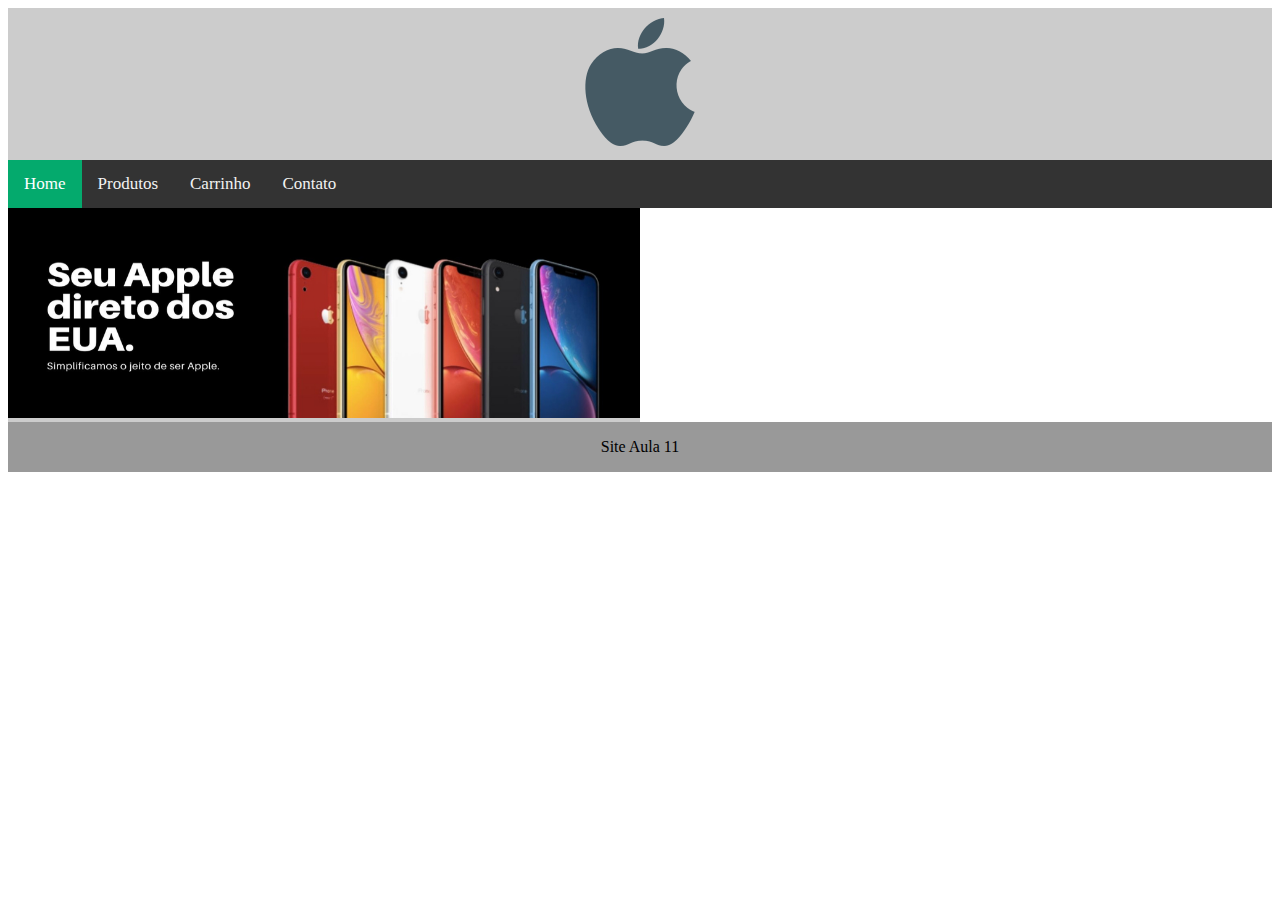
<file: index.html>
<!DOCTYPE html>
<html lang="pt-br">
<head>
    <meta charset="UTF-8">
    <meta http-equiv="X-UA-Compatible" content="IE=edge">
    <meta name="viewport" content="width=device-width, initial-scale=1.0">
    <link rel="stylesheet" href="https://cdnjs.cloudflare.com/ajax/libs/font-awesome/4.7.0/css/font-awesome.min.css">
    <link rel="stylesheet" href="css/style.css">
    <link rel="stylesheet" href="css/topnav.css">
    <script src="js/topnav.js"></script>
    <title>Site Aula 11</title>
</head>
<body>
    <div class="container">
        <div class="header">
            <center><a><img src="img/logo_apple.png"></a></center>
        </div>
        <div class="navbar">
            <div class="topnav" id="myTopnav">
                <a href="index.html" class="active">Home</a>
                <a href="produtos.html">Produtos</a>
                <a href="carrinho.html">Carrinho</a>
                <a href="contato.html">Contato</a>
                <a href="javascript:void(0);" class="icon" onclick="myFunction()">
                  <i class="fa fa-bars"></i>
                </a>
              </div>
        </div>
        <div class="content">
            <center><img src="img/banner_1.png" style="width: 100%; height: auto;"></center>
        </div>
        <div class="footer">
            <center><p>Site Aula 11</p></center>
        </div>
    </div>
</body>
</html>
</file>
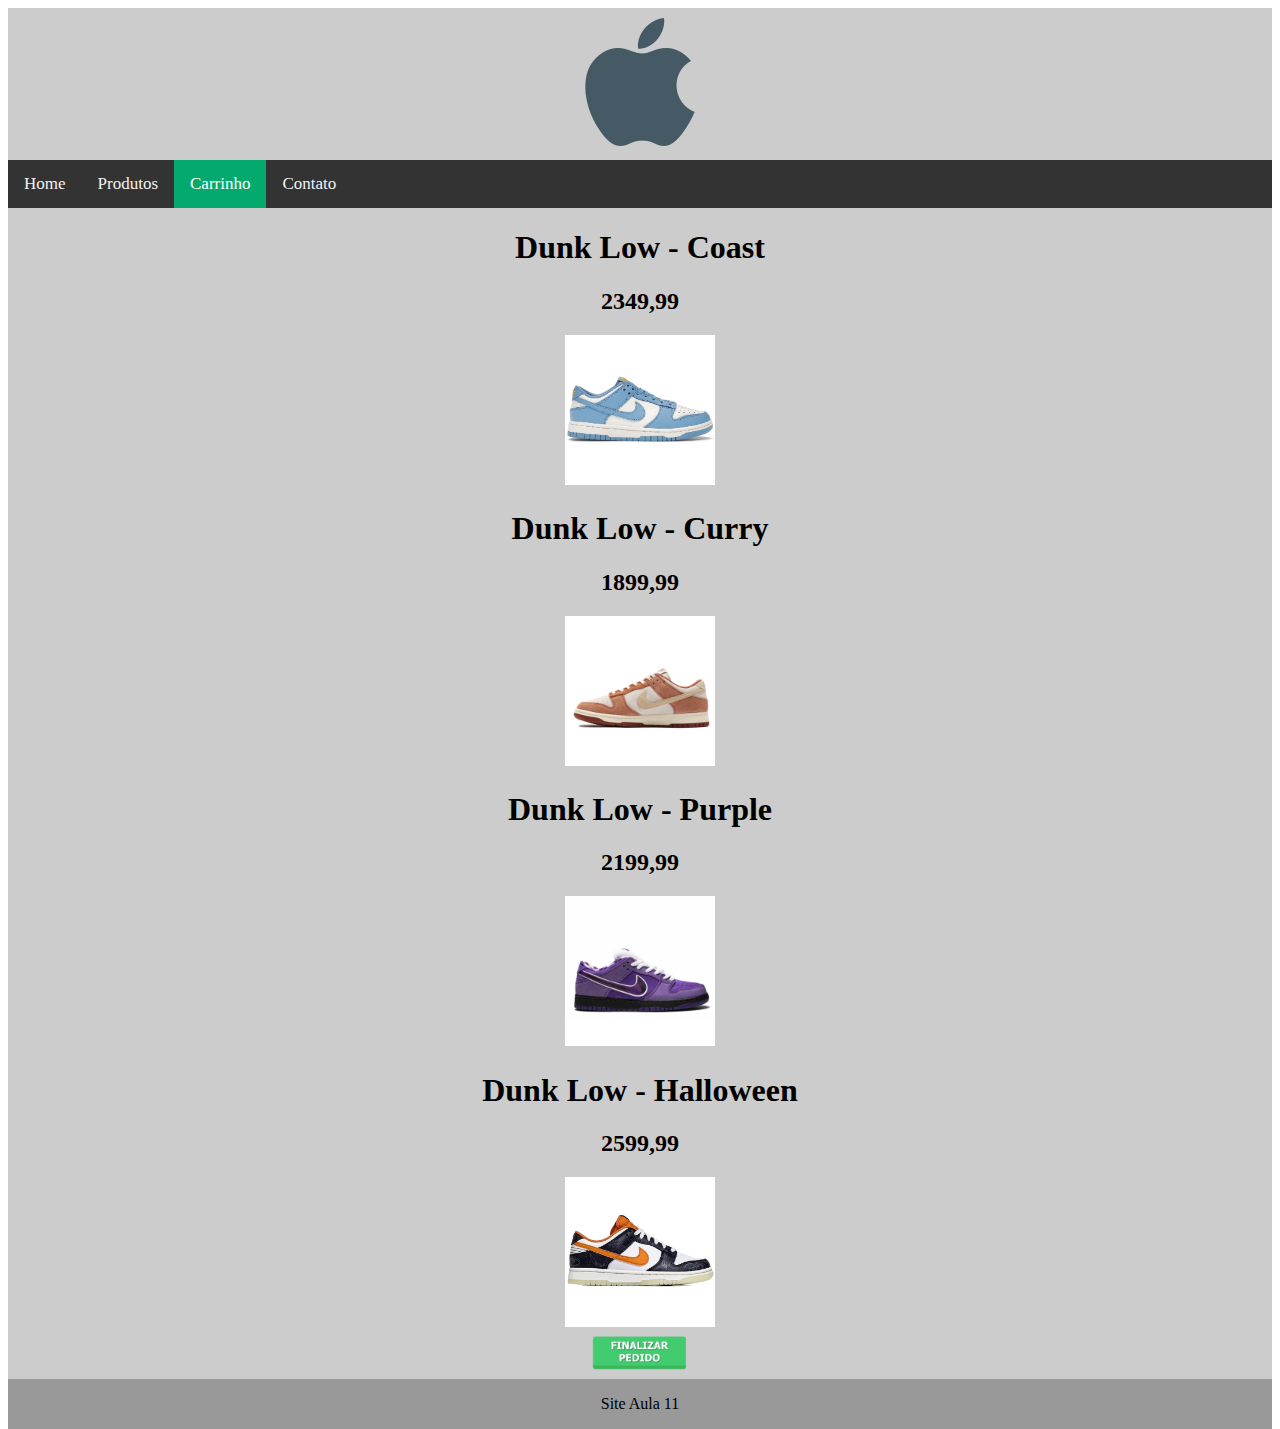
<file: carrinho.html>
<!DOCTYPE html>
<html lang="pt-br">
<head>
    <meta charset="UTF-8">
    <meta http-equiv="X-UA-Compatible" content="IE=edge">
    <meta name="viewport" content="width=device-width, initial-scale=1.0">
    <link rel="stylesheet" href="https://cdnjs.cloudflare.com/ajax/libs/font-awesome/4.7.0/css/font-awesome.min.css">
    <link rel="stylesheet" href="css/style.css">
    <link rel="stylesheet" href="css/topnav.css">
    <script src="js/topnav.js"></script>
    <title>Site Aula 11</title>
</head>
<body>
    <div class="container">
        <div class="header">
            <center><a href="index.html"><img src="img/logo_apple.png"></a></center>
        </div>
        <div class="navbar">
            <div class="topnav" id="myTopnav">
                <a href="index.html">Home</a>
                <a href="produtos.html">Produtos</a>
                <a href="carrinho.html"class="active">Carrinho</a>
                <a href="contato.html">Contato</a>
                <a href="javascript:void(0);" class="icon" onclick="myFunction()">
                  <i class="fa fa-bars"></i>
                </a>
              </div>
        </div>
        <div class="inicial">
            <center><h1>Dunk Low - Coast</h1></center>
            <center><h2>2349,99</h2></center>
            <center><img src="img/dunklow-coast.jpg" style="width: 150px; height: auto;"></center>
            <center><h1>Dunk Low - Curry</h1></center>
            <center><h2>1899,99</h2></center>
            <center><img src="img/dunklow-curry.png" style="width: 150px; height: auto;"></center>
            <center><h1>Dunk Low - Purple</h1></center>
            <center><h2>2199,99</h2></center>
            <center><img src="img/dunklow-purple.png" style="width: 150px; height: auto;"></center>
            <center><h1>Dunk Low - Halloween</h1></center>
            <center><h2>2599,99</h2></center>
            <center><img src="img/dunklow-halloween.jpg" style="width: 150px; height: auto;"></center>
            <center><a href="carrinho.html"><img src="img/finalizar-pedido.png" style="width: 100px; height: auto;"></a></center>
        </div>
        <div class="footer">
            <center><p>Site Aula 11</p></center>
        </div>
    </div>
</body>
</html>
</file>
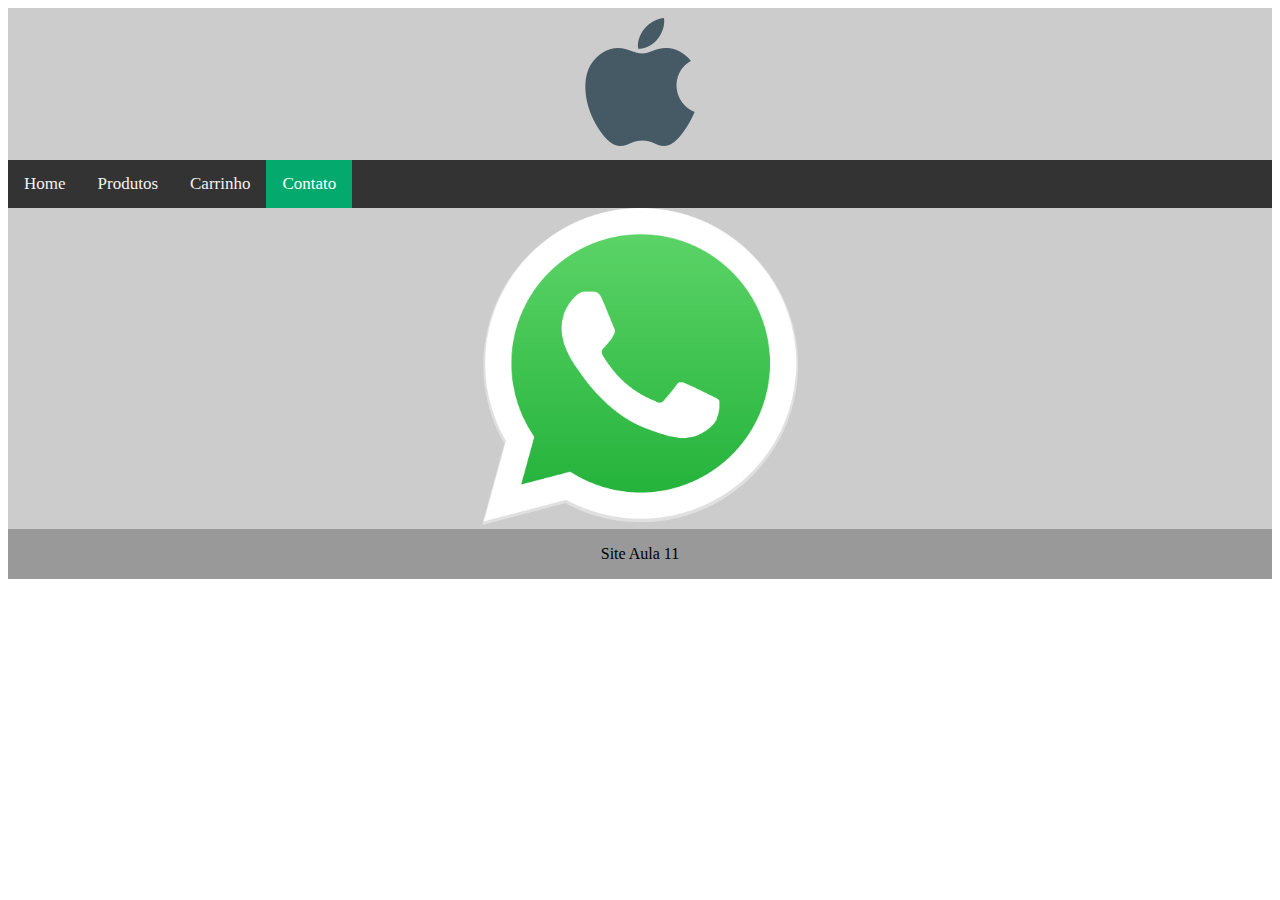
<file: contato.html>
<!DOCTYPE html>
<html lang="pt-br">
<head>
    <meta charset="UTF-8">
    <meta http-equiv="X-UA-Compatible" content="IE=edge">
    <meta name="viewport" content="width=device-width, initial-scale=1.0">
    <link rel="stylesheet" href="https://cdnjs.cloudflare.com/ajax/libs/font-awesome/4.7.0/css/font-awesome.min.css">
    <link rel="stylesheet" href="css/style.css">
    <link rel="stylesheet" href="css/topnav.css">
    <script src="js/topnav.js"></script>
    <title>Site Aula 11</title>
</head>
<body>
    <div class="container">
        <div class="header">
            <center><a href="index.html"><img src="img/logo_apple.png"></a></center>
        </div>
        <div class="navbar">
            <div class="topnav" id="myTopnav">
                <a href="index.html">Home</a>
                <a href="produtos.html">Produtos</a>
                <a href="carrinho.html">Carrinho</a>
                <a href="contato.html"class="active">Contato</a>
                <a href="javascript:void(0);" class="icon" onclick="myFunction()">
                  <i class="fa fa-bars"></i>
                </a>
              </div>
        </div>
        <div class="inicial">
            <center><a href="https://api.whatsapp.com/send?phone=555192040549&text=Oi%20Erick%20Delgado"><img src="img/whatsapp-logo.png" style="width: 25%; height: auto;"></a></center>
        </div>
        <div class="footer">
            <center><p>Site Aula 11</p></center>
        </div>
    </div>
</body>
</html>
</file>
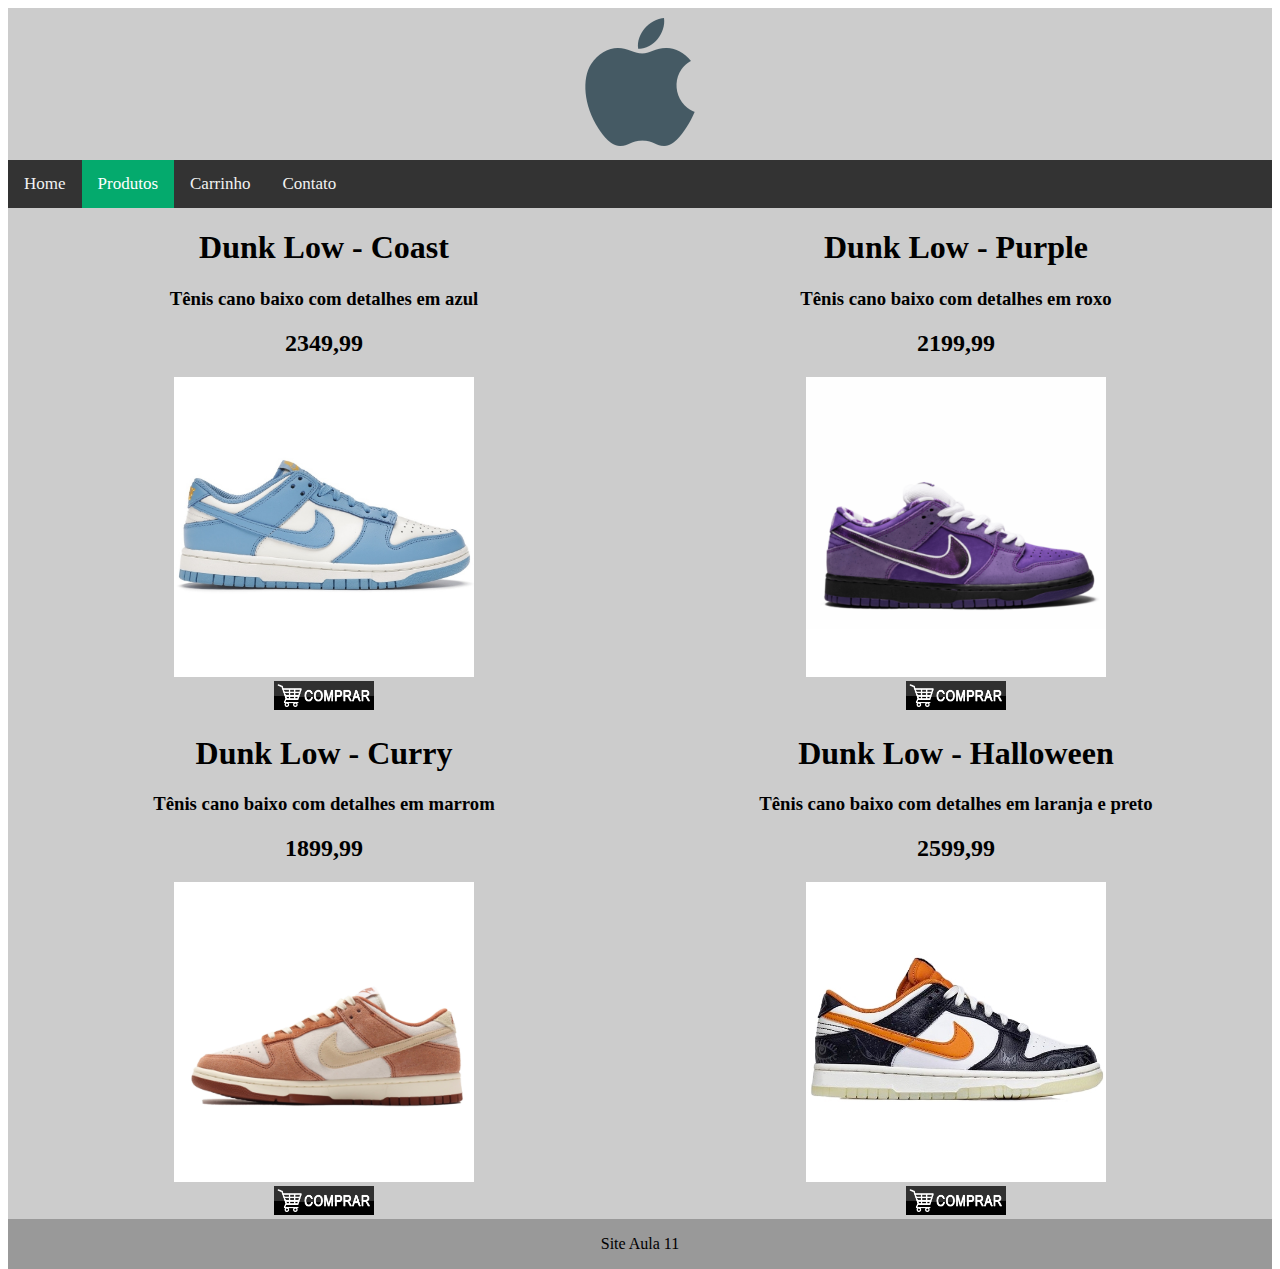
<file: produtos.html>
<!DOCTYPE html>
<html lang="pt-br">
<head>
    <meta charset="UTF-8">
    <meta http-equiv="X-UA-Compatible" content="IE=edge">
    <meta name="viewport" content="width=device-width, initial-scale=1.0">
    <link rel="stylesheet" href="https://cdnjs.cloudflare.com/ajax/libs/font-awesome/4.7.0/css/font-awesome.min.css">
    <link rel="stylesheet" href="css/style.css">
    <link rel="stylesheet" href="css/topnav.css">
    <script src="js/topnav.js"></script>
    <title>Site Aula 11</title>
</head>
<body>
    <div class="container">
        <div class="header">
            <center><a href="index.html"><img src="img/logo_apple.png"></a></center>
        </div>
        <div class="navbar">
            <div class="topnav" id="myTopnav">
                <a href="index.html">Home</a>
                <a href="produtos.html"class="active">Produtos</a>
                <a href="carrinho.html">Carrinho</a>
                <a href="contato.html">Contato</a>
                <a href="javascript:void(0);" class="icon" onclick="myFunction()">
                  <i class="fa fa-bars"></i>
                </a>
              </div>
        </div>
        <div class="content">
            <center><h1>Dunk Low - Coast</h1></center>
            <center><h3>Tênis cano baixo com detalhes em azul</h3></center>
            <center><h2>2349,99</h2></center>
            <center><img src="img/dunklow-coast.jpg" style="width: 300px; height: auto;"></center>
            <center><a href="produtos.html"><img src="img/Botao-Comprar.jpg" style="width: 100px; height: auto;"></a></center>
            <center><h1>Dunk Low - Curry</h1></center>
            <center><h3>Tênis cano baixo com detalhes em marrom</h3></center>
            <center><h2>1899,99</h2></center>
            <center><img src="img/dunklow-curry.png" style="width: 300px; height: auto;"></center>
            <center><a href="produtos.html"><img src="img/Botao-Comprar.jpg" style="width: 100px; height: auto;"></a></center>
        </div>
        <div class="content2">
            <center><h1>Dunk Low - Purple</h1></center>
            <center><h3>Tênis cano baixo com detalhes em roxo</h3></center>
            <center><h2>2199,99</h2></center>
            <center><img src="img/dunklow-purple.png" style="width: 300px; height: auto;"></center>
            <center><a href="produtos.html"><img src="img/Botao-Comprar.jpg" style="width: 100px; height: auto;"></a></center>
            <center><h1>Dunk Low - Halloween</h1></center>
            <center><h3>Tênis cano baixo com detalhes em laranja e preto</h3></center>
            <center><h2>2599,99</h2></center>
            <center><img src="img/dunklow-halloween.jpg" style="width: 300px; height: auto;"></center>
            <center><a href="produtos.html"><img src="img/Botao-Comprar.jpg" style="width: 100px; height: auto;"></a></center>
        </div>
        <div class="footer">
            <center><p>Site Aula 11</p></center>
        </div>
    </div>
</body>
</html>
</file>
<file: css/style.css>
.header{
    background-color: #ccc;
    width: 100%;
    height: auto;
    float: left;
    padding-top: 10px;
    padding-bottom: 10px;
}
.navbar{
    background-color: #999;
    width: 100%;
    height: auto;
    float: left;
}
.inicial{
    background-color: #ccc;
    width: 100%;
    height: auto;
    float: left;
}
.content{
    background-color: #ccc;
    width: 50%;
    height: auto;
    float: left;
}
.content2{
    background-color: #ccc;
    width: 50%;
    height: 100%;
    float: left;
}
.footer{
    background-color: #999;
    width: 100%;
    height: auto;
    float: left;
}

@media screen and (max-width:600) {
    .header, .navbar, .content, .footer{
        width: 100%;
    }
}
</file>
<file: css/topnav.css>
/* Add a black background color to the top navigation */
.topnav {
    background-color: #333;
    overflow: hidden;
  }
  
  /* Style the links inside the navigation bar */
  .topnav a {
    float: left;
    display: block;
    color: #f2f2f2;
    text-align: center;
    padding: 14px 16px;
    text-decoration: none;
    font-size: 17px;
  }
  
  /* Change the color of links on hover */
  .topnav a:hover {
    background-color: #ddd;
    color: black;
  }
  
  /* Add an active class to highlight the current page */
  .topnav a.active {
    background-color: #04AA6D;
    color: white;
  }
  
  /* Hide the link that should open and close the topnav on small screens */
  .topnav .icon {
    display: none;
  }

  /* When the screen is less than 600 pixels wide, hide all links, except for the first one ("Home"). Show the link that contains should open and close the topnav (.icon) */
@media screen and (max-width: 600px) {
  .topnav a:not(:first-child) {display: none;}
  .topnav a.icon {
    float: right;
    display: block;
  }
}

/* The "responsive" class is added to the topnav with JavaScript when the user clicks on the icon. This class makes the topnav look good on small screens (display the links vertically instead of horizontally) */
@media screen and (max-width: 600px) {
  .topnav.responsive {position: relative;}
  .topnav.responsive a.icon {
    position: absolute;
    right: 0;
    top: 0;
  }
  .topnav.responsive a {
    float: none;
    display: block;
    text-align: left;
  }
}

/* When the screen is less than 600 pixels wide, hide all links, except for the first one ("Home"). Show the link that contains should open and close the topnav (.icon) */
@media screen and (max-width: 600px) {
    .topnav a:not(:first-child) {display: none;}
    .topnav a.icon {
      float: right;
      display: block;
    }
}
  
  /* The "responsive" class is added to the topnav with JavaScript when the user clicks on the icon. This class makes the topnav look good on small screens (display the links vertically instead of horizontally) */
  @media screen and (max-width: 600px) {
    .topnav.responsive {position: relative;}
    .topnav.responsive a.icon {
      position: absolute;
      right: 0;
      top: 0;
    }
    .topnav.responsive a {
      float: none;
      display: block;
      text-align: left;
    }
}
</file>
